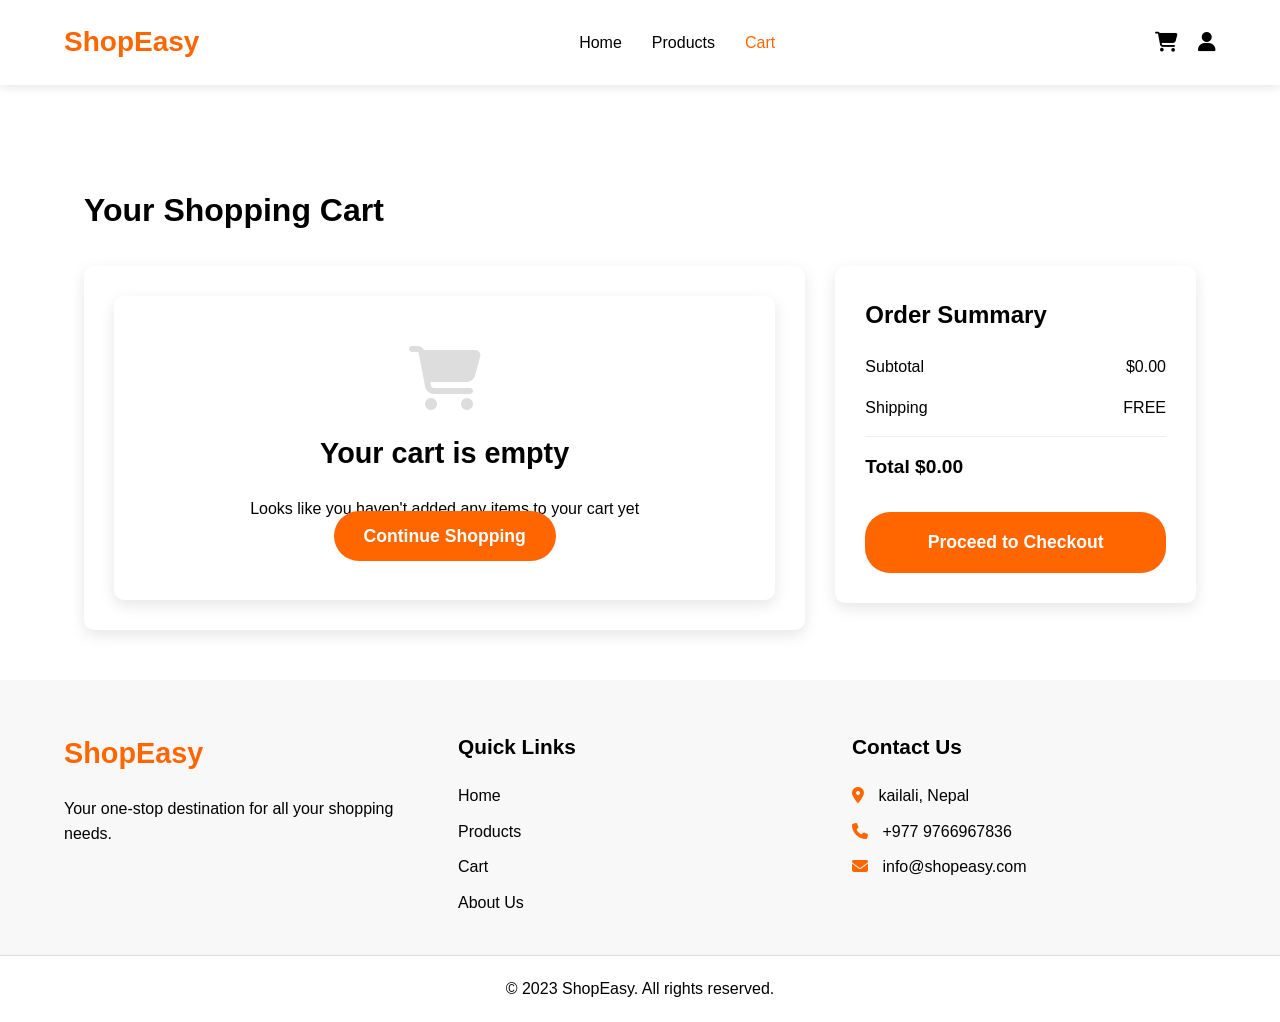
<file: cart.html>
<!DOCTYPE html>
<html lang="en">

<head>
    <meta charset="UTF-8">
    <meta name="viewport" content="width=device-width, initial-scale=1.0">
    <title>Your Cart - ShopEasy</title>
    <link rel="stylesheet" href="styles.css">
    <link rel="stylesheet" href="https://cdnjs.cloudflare.com/ajax/libs/font-awesome/6.4.0/css/all.min.css">
</head>

<body>
    <!-- Header Section -->
    <header>
        <div class="header-container">
            <div class="logo">
                <h2>ShopEasy</h2>
            </div>
            <div class="nav-menu">
                <ul>
                    <li><a href="index.html">Home</a></li>
                    <li><a href="products.html">Products</a></li>
                    <li><a href="cart.html" class="active">Cart</a></li>
                </ul>
            </div>
            <div class="header-icons">
                <a href="cart.html"><i class="fas fa-shopping-cart"></i></a>
                <a href="#"><i class="fas fa-user"></i></a>
                <div class="hamburger">
                    <i class="fas fa-bars"></i>
                </div>
            </div>
        </div>
    </header>

    <!-- Cart Page -->
    <section class="cart-page">
        <div class="container">
            <h2>Your Shopping Cart</h2>
            <div class="cart-container">
                <div class="cart-items" id="cart-items">
                    <!-- Cart items will be loaded here by JavaScript -->
                </div>
                <div class="cart-summary" id="cart-summary">
                    <!-- Cart summary will be loaded here by JavaScript -->
                </div>
            </div>
        </div>
    </section>

    <!-- Footer -->
    <footer>
        <div class="footer-container">
            <div class="footer-section">
                <h3>ShopEasy</h3>
                <p>Your one-stop destination for all your shopping needs.</p>
            </div>
            <div class="footer-section">
                <h4>Quick Links</h4>
                <ul>
                    <li><a href="index.html">Home</a></li>
                    <li><a href="products.html">Products</a></li>
                    <li><a href="cart.html">Cart</a></li>
                    <li><a href="#">About Us</a></li>
                </ul>
            </div>
            <div class="footer-section">
                <h4>Contact Us</h4>
                <ul>
                    <li><i class="fas fa-map-marker-alt"></i> kailali, Nepal</li>
                    <li><i class="fas fa-phone"></i> +977 9766967836</li>
                    <li><i class="fas fa-envelope"></i> info@shopeasy.com</li>
                </ul>
            </div>
        </div>
        <div class="footer-bottom">
            <p>&copy; 2023 ShopEasy. All rights reserved.</p>
        </div>
    </footer>

    <script src="script.js"></script>
    <script>
        // Load cart when page loads
        document.addEventListener('DOMContentLoaded', function () {
            loadCart();

            // Event listener for cart updates
            document.addEventListener('click', function (e) {
                if (e.target.classList.contains('increase-quantity')) {
                    const productId = e.target.getAttribute('data-id');
                    updateQuantity(productId, 1);
                }

                if (e.target.classList.contains('decrease-quantity')) {
                    const productId = e.target.getAttribute('data-id');
                    updateQuantity(productId, -1);
                }

                if (e.target.classList.contains('remove-item')) {
                    const productId = e.target.getAttribute('data-id');
                    removeFromCart(productId);
                }

                if (e.target.classList.contains('checkout-button')) {
                    checkout();
                }
            });
        });

        // Load cart function
        function loadCart() {
            const cart = JSON.parse(localStorage.getItem('cart')) || [];
            const cartItemsContainer = document.getElementById('cart-items');
            const cartSummaryContainer = document.getElementById('cart-summary');

            if (!cartItemsContainer || !cartSummaryContainer) return;

            if (cart.length === 0) {
                cartItemsContainer.innerHTML = `
                    <div class="empty-cart">
                        <i class="fas fa-shopping-cart"></i>
                        <h3>Your cart is empty</h3>
                        <p>Looks like you haven't added any items to your cart yet</p>
                        <a href="products.html" class="cta-button">Continue Shopping</a>
                    </div>
                `;
                cartSummaryContainer.innerHTML = `
                    <h3>Order Summary</h3>
                    <div class="summary-item">
                        <span>Subtotal</span>
                        <span>$0.00</span>
                    </div>
                    <div class="summary-item">
                        <span>Shipping</span>
                        <span>FREE</span>
                    </div>
                    <div class="summary-total">
                        <span>Total</span>
                        <span>$0.00</span>
                    </div>
                    <button class="checkout-button" disabled>Proceed to Checkout</button>
                `;
                return;
            }

            // Display cart items
            cartItemsContainer.innerHTML = cart.map(item => `
                <div class="cart-item" data-id="${item.id}">
                    <img src="${item.image}" alt="${item.name}" class="cart-item-image">
                    <div class="cart-item-details">
                        <h3>${item.name}</h3>
                        <p>$${item.price.toFixed(2)}</p>
                        <div class="cart-item-controls">
                            <button class="decrease-quantity" data-id="${item.id}">-</button>
                            <input type="number" value="${item.quantity}" min="1" data-id="${item.id}" class="quantity-input">
                            <button class="increase-quantity" data-id="${item.id}">+</button>
                        </div>
                    </div>
                    <button class="remove-item" data-id="${item.id}">
                        <i class="fas fa-trash"></i>
                    </button>
                </div>
            `).join('');

            // Calculate totals
            const subtotal = cart.reduce((total, item) => total + (item.price * item.quantity), 0);
            const total = subtotal; // Free shipping

            // Display cart summary
            cartSummaryContainer.innerHTML = `
                <h3>Order Summary</h3>
                <div class="summary-item">
                    <span>Subtotal</span>
                    <span>$${subtotal.toFixed(2)}</span>
                </div>
                <div class="summary-item">
                    <span>Shipping</span>
                    <span>FREE</span>
                </div>
                <div class="summary-total">
                    <span>Total</span>
                    <span>$${total.toFixed(2)}</span>
                </div>
                <button class="checkout-button">Proceed to Checkout</button>
            `;
        }

        // Update quantity function
        function updateQuantity(productId, change) {
            let cart = JSON.parse(localStorage.getItem('cart')) || [];
            const productIndex = cart.findIndex(item => item.id == productId);

            if (productIndex > -1) {
                cart[productIndex].quantity += change;

                // Remove item if quantity is 0 or less
                if (cart[productIndex].quantity <= 0) {
                    cart.splice(productIndex, 1);
                }

                // Save updated cart
                localStorage.setItem('cart', JSON.stringify(cart));

                // Reload cart display
                loadCart();

                // Update cart icon
                updateCartIcon();
            }
        }

        // Remove from cart function
        function removeFromCart(productId) {
            let cart = JSON.parse(localStorage.getItem('cart')) || [];
            cart = cart.filter(item => item.id != productId);

            // Save updated cart
            localStorage.setItem('cart', JSON.stringify(cart));

            // Reload cart display
            loadCart();

            // Update cart icon
            updateCartIcon();
        }

        // Checkout function
        function checkout() {
            alert('Thank you for your order! This is a demo, so no actual purchase was made.');
            localStorage.removeItem('cart');
            loadCart();
            updateCartIcon();
        }
    </script>
</body>

</html>
</file>
<file: styles.css>
/* Reset and Base Styles */
* {
    margin: 0;
    padding: 0;
    box-sizing: border-box;
}

body {
    font-family: 'Segoe UI', Tahoma, Geneva, Verdana, sans-serif;
    background-color: #ffffff;
    color: #000000;
    line-height: 1.6;
}

a {
    text-decoration: none;
    color: #000000;
}

ul {
    list-style: none;
}

.container {
    max-width: 1200px;
    margin: 0 auto;
    padding: 0 20px;
}

/* Header Styles */
header {
    background-color: #ffffff;
    box-shadow: 0 2px 10px rgba(0, 0, 0, 0.1);
    position: sticky;
    top: 0;
    z-index: 100;
}

.header-container {
    display: flex;
    justify-content: space-between;
    align-items: center;
    padding: 20px 5%;
}

.logo h2 {
    color: #ff6600;
    font-size: 28px;
    font-weight: 700;
}

.nav-menu ul {
    display: flex;
    gap: 30px;
}

.nav-menu ul li a {
    font-weight: 500;
    transition: color 0.3s;
}

.nav-menu ul li a:hover,
.nav-menu ul li a.active {
    color: #ff6600;
}

.header-icons {
    display: flex;
    gap: 20px;
    font-size: 20px;
}

.header-icons a {
    transition: color 0.3s;
}

.header-icons a:hover {
    color: #ff6600;
}

.hamburger {
    display: none;
    cursor: pointer;
}

/* Hero Section */
.hero {
    background: linear-gradient(rgba(0, 0, 0, 0.7), rgba(0, 0, 0, 0.7)), url('https://media.istockphoto.com/id/1216902139/photo/interior-of-supermarket-full-of-grocery-items-in-rows-with-shelf-displayed.jpg?s=612x612&w=0&k=20&c=U-16XG_gcds4w8nNN3bN0QTt1ybTU7dx7hw3Ev0jc_8=') no-repeat center center/cover;
    height: 80vh;
    display: flex;
    align-items: center;
    justify-content: center;
    text-align: center;
    color: #ffffff;
}


.hero-content h1 {
    font-size: 3.5rem;
    margin-bottom: 20px;
    text-shadow: 2px 2px 4px rgba(0, 0, 0, 0.5);
}

.hero-content p {
    font-size: 1.2rem;
    margin-bottom: 30px;
    max-width: 600px;
    margin-left: auto;
    margin-right: auto;
}

.cta-button {
    background-color: #ff6600;
    color: #ffffff;
    border: none;
    padding: 15px 30px;
    font-size: 1.1rem;
    font-weight: 600;
    border-radius: 30px;
    cursor: pointer;
    transition: all 0.3s;
}

.cta-button:hover {
    background-color: #e65c00;
    transform: translateY(-3px);
    box-shadow: 0 5px 15px rgba(0, 0, 0, 0.2);
}

/* Categories Section */
.categories {
    padding: 80px 5%;
    text-align: center;
}

.categories h2 {
    font-size: 2.5rem;
    margin-bottom: 50px;
    color: #000000;
}

.category-container {
    display: grid;
    grid-template-columns: repeat(auto-fit, minmax(250px, 1fr));
    gap: 30px;
}

.category-card {
    background-color: #f8f8f8;
    border-radius: 10px;
    overflow: hidden;
    transition: transform 0.3s, box-shadow 0.3s;
    box-shadow: 0 5px 15px rgba(0, 0, 0, 0.1);
}

.category-card:hover {
    transform: translateY(-10px);
    box-shadow: 0 15px 30px rgba(0, 0, 0, 0.2);
}

.category-card img {
    width: 100%;
    height: 200px;
    object-fit: cover;
}

.category-card h3 {
    padding: 20px;
    font-size: 1.5rem;
    font-weight: 600;
}

/* Featured Products Section */
.featured-products {
    padding: 80px 5%;
    text-align: center;
}

.featured-products h2 {
    font-size: 2.5rem;
    margin-bottom: 50px;
    color: #000000;
}

.products-container {
    display: grid;
    grid-template-columns: repeat(auto-fit, minmax(250px, 1fr));
    gap: 30px;
}

.product-card {
    background-color: #ffffff;
    border-radius: 10px;
    overflow: hidden;
    box-shadow: 0 5px 15px rgba(0, 0, 0, 0.1);
    transition: transform 0.3s, box-shadow 0.3s;
}

.product-card:hover {
    transform: translateY(-10px);
    box-shadow: 0 15px 30px rgba(0, 0, 0, 0.2);
}

.product-image {
    width: 100%;
    height: 200px;
    object-fit: cover;
}

.product-info {
    padding: 20px;
}

.product-info h3 {
    font-size: 1.3rem;
    margin-bottom: 10px;
}

.product-info p {
    color: #ff6600;
    font-weight: 700;
    font-size: 1.2rem;
    margin-bottom: 15px;
}

.add-to-cart {
    background-color: #ff6600;
    color: #ffffff;
    border: none;
    padding: 10px 20px;
    border-radius: 5px;
    cursor: pointer;
    font-weight: 600;
    transition: background-color 0.3s;
    width: 100%;
}

.add-to-cart:hover {
    background-color: #e65c00;
}

/* Footer */
footer {
    background-color: #f8f8f8;
    padding: 50px 0 0;
}

.footer-container {
    display: grid;
    grid-template-columns: repeat(auto-fit, minmax(250px, 1fr));
    gap: 30px;
    padding: 0 5%;
    margin-bottom: 30px;
}

.footer-section h3 {
    color: #ff6600;
    font-size: 1.8rem;
    margin-bottom: 20px;
}

.footer-section h4 {
    font-size: 1.3rem;
    margin-bottom: 20px;
}

.footer-section ul li {
    margin-bottom: 10px;
}

.footer-section ul li a {
    transition: color 0.3s;
}

.footer-section ul li a:hover {
    color: #3c7325;
}

.footer-section ul li i {
    margin-right: 10px;
    color: #ff6600;
}

.footer-bottom {
    text-align: center;
    padding: 20px;
    border-top: 1px solid #ddd;
    background-color: #ffffff;
}

/* Modal Styles */
.modal {
    display: none;
    position: fixed;
    z-index: 1000;
    left: 0;
    top: 0;
    width: 100%;
    height: 100%;
    background-color: rgba(0, 0, 0, 0.7);
}

.modal-content {
    background-color: #ffffff;
    margin: 5% auto;
    padding: 30px;
    border-radius: 10px;
    width: 80%;
    max-width: 600px;
    position: relative;
    animation: modalopen 0.5s;
}

@keyframes modalopen {
    from {opacity: 0; transform: translateY(-50px);}
    to {opacity: 1; transform: translateY(0);}
}

.close {
    color: #aaa;
    float: right;
    font-size: 28px;
    font-weight: bold;
    cursor: pointer;
    position: absolute;
    top: 15px;
    right: 25px;
}

.close:hover,
.close:focus {
    color: #ff6600;
}

.modal-product-image {
    width: 100%;
    height: 300px;
    object-fit: cover;
    border-radius: 5px;
    margin-bottom: 20px;
}

.modal-product-info h2 {
    font-size: 1.8rem;
    margin-bottom: 10px;
}

.modal-product-info p.price {
    color: #55ff00;
    font-weight: 700;
    font-size: 1.5rem;
    margin-bottom: 20px;
}

.modal-product-info .description {
    margin-bottom: 30px;
    line-height: 1.8;
}

.quantity-controls {
    display: flex;
    align-items: center;
    margin-bottom: 20px;
    gap: 15px;
}

.quantity-controls button {
    background-color: #f8f8f8;
    border: 1px solid #ddd;
    width: 40px;
    height: 40px;
    font-size: 1.2rem;
    cursor: pointer;
    border-radius: 5px;
}

.quantity-controls button:hover {
    background-color: #e0e0e0;
}

.quantity-controls input {
    width: 60px;
    height: 40px;
    text-align: center;
    border: 1px solid #ddd;
    border-radius: 5px;
}

.modal-add-to-cart {
    background-color: #b3ff00;
    color: #ffffff;
    border: none;
    padding: 15px 30px;
    border-radius: 5px;
    cursor: pointer;
    font-weight: 600;
    font-size: 1rem;
    width: 100%;
    transition: background-color 0.3s;
}

.modal-add-to-cart:hover {
    background-color: #23e600;
}

/* Products Page */
.products-page {
    padding: 100px 5% 50px;
}

.products-header {
    display: flex;
    justify-content: space-between;
    align-items: center;
    margin-bottom: 30px;
    flex-wrap: wrap;
    gap: 20px;
}

.search-container {
    position: relative;
    width: 300px;
}

.search-container input {
    width: 100%;
    padding: 12px 20px;
    border: 1px solid #ddd;
    border-radius: 30px;
    font-size: 1rem;
}

.search-container i {
    position: absolute;
    right: 20px;
    top: 50%;
    transform: translateY(-50%);
    color: #777;
}

.category-filters {
    display: flex;
    gap: 15px;
    flex-wrap: wrap;
}

.category-filters button {
    background-color: #f8f8f8;
    border: 1px solid #ddd;
    padding: 8px 20px;
    border-radius: 30px;
    cursor: pointer;
    transition: all 0.3s;
}

.category-filters button:hover,
.category-filters button.active {
    background-color: #59dd08;
    color: #ffffff;
    border-color: #ff6600;
}

/* Cart Page */
.cart-page {
    padding: 100px 5% 50px;
}

.cart-page h2 {
    font-size: 2rem;
    margin-bottom: 30px;
}

.cart-container {
    display: grid;
    grid-template-columns: 2fr 1fr;
    gap: 30px;
}

.cart-items {
    background-color: #ffffff;
    border-radius: 10px;
    box-shadow: 0 5px 15px rgba(0, 0, 0, 0.1);
    padding: 30px;
}

.cart-item {
    display: flex;
    align-items: center;
    padding: 20px 0;
    border-bottom: 1px solid #eee;
}

.cart-item:last-child {
    border-bottom: none;
}

.cart-item-image {
    width: 100px;
    height: 100px;
    object-fit: cover;
    border-radius: 5px;
    margin-right: 20px;
}

.cart-item-details {
    flex: 1;
}

.cart-item-details h3 {
    font-size: 1.2rem;
    margin-bottom: 10px;
}

.cart-item-details p {
    color: #6a00ff;
    font-weight: 700;
    font-size: 1.2rem;
}

.cart-item-controls {
    display: flex;
    align-items: center;
    gap: 15px;
    margin-top: 15px;
}

.cart-item-controls button {
    background-color: #f8f8f8;
    border: 1px solid #ddd;
    width: 35px;
    height: 35px;
    font-size: 1rem;
    cursor: pointer;
    border-radius: 5px;
}

.cart-item-controls button:hover {
    background-color: #e0e0e0;
}

.cart-item-controls input {
    width: 50px;
    height: 35px;
    text-align: center;
    border: 1px solid #ddd;
    border-radius: 5px;
}

.remove-item {
    background: none;
    border: none;
    color: #ff0000;
    cursor: pointer;
    font-size: 1.5rem;
    margin-left: 20px;
}

.cart-summary {
    background-color: #ffffff;
    border-radius: 10px;
    box-shadow: 0 5px 15px rgba(0, 0, 0, 0.1);
    padding: 30px;
    height: fit-content;
}

.cart-summary h3 {
    font-size: 1.5rem;
    margin-bottom: 20px;
}

.summary-item {
    display: flex;
    justify-content: space-between;
    margin-bottom: 15px;
}

.summary-total {
    border-top: 1px solid #eee;
    padding-top: 15px;
    margin-top: 15px;
    font-weight: 700;
    font-size: 1.2rem;
}

.checkout-button {
    background-color: #ff6600;
    color: #ffffff;
    border: none;
    padding: 20px;
    border-radius: 25px;
    cursor: pointer;
    font-weight: 600;
    font-size: 1.1rem;
    width: 100%;
    margin-top: 30px;
    transition: background-color 0.3s;
}

.checkout-button:hover {
    background-color: #e65c00;
    box-shadow: 1px 2px 3px yellow;
}

.empty-cart {
    text-align: center;
    padding: 50px;
    background-color: #ffffff;
    border-radius: 10px;
    box-shadow: 0 5px 15px rgba(0, 0, 0, 0.1);
}

.empty-cart i {
    font-size: 4rem;
    color: #ddd;
    margin-bottom: 20px;
}

.empty-cart h3 {
    font-size: 1.8rem;
    margin-bottom: 20px;
}

/* Responsive Design */
@media (max-width: 992px) {
    .hero-content h1 {
        font-size: 2.5rem;
    }
    
    .cart-container {
        grid-template-columns: 1fr;
    }
}

@media (max-width: 768px) {
    .nav-menu {
        display: none;
    }
    
    .hamburger {
        display: block;
    }
    
    .hero-content h1 {
        font-size: 2rem;
    }
    
    .hero-content p {
        font-size: 1rem;
    }
    
    .categories, .featured-products {
        padding: 50px 5%;
    }
    
    .categories h2, .featured-products h2 {
        font-size: 2rem;
    }
    
    .search-container {
        width: 100%;
    }
    
    .products-header {
        flex-direction: column;
        align-items: flex-start;
    }
}

@media (max-width: 576px) {
    .header-container {
        padding: 15px 5%;
    }
    
    .hero {
        height: 60vh;
    }
    
    .hero-content h1 {
        font-size: 1.8rem;
    }
    
    .cta-button {
        padding: 12px 25px;
        font-size: 1rem;
        color: #ff6600  ;
    }
    
    .category-container, .products-container {
        grid-template-columns: 1fr;
    }
    
    .modal-content {
        width: 95%;
        padding: 20px;
    }
    
    .cart-item {
        flex-direction: column;
        align-items: flex-start;
    }
    
    .cart-item-image {
        margin-right: 0;
        margin-bottom: 15px;
    }
}
</file>
